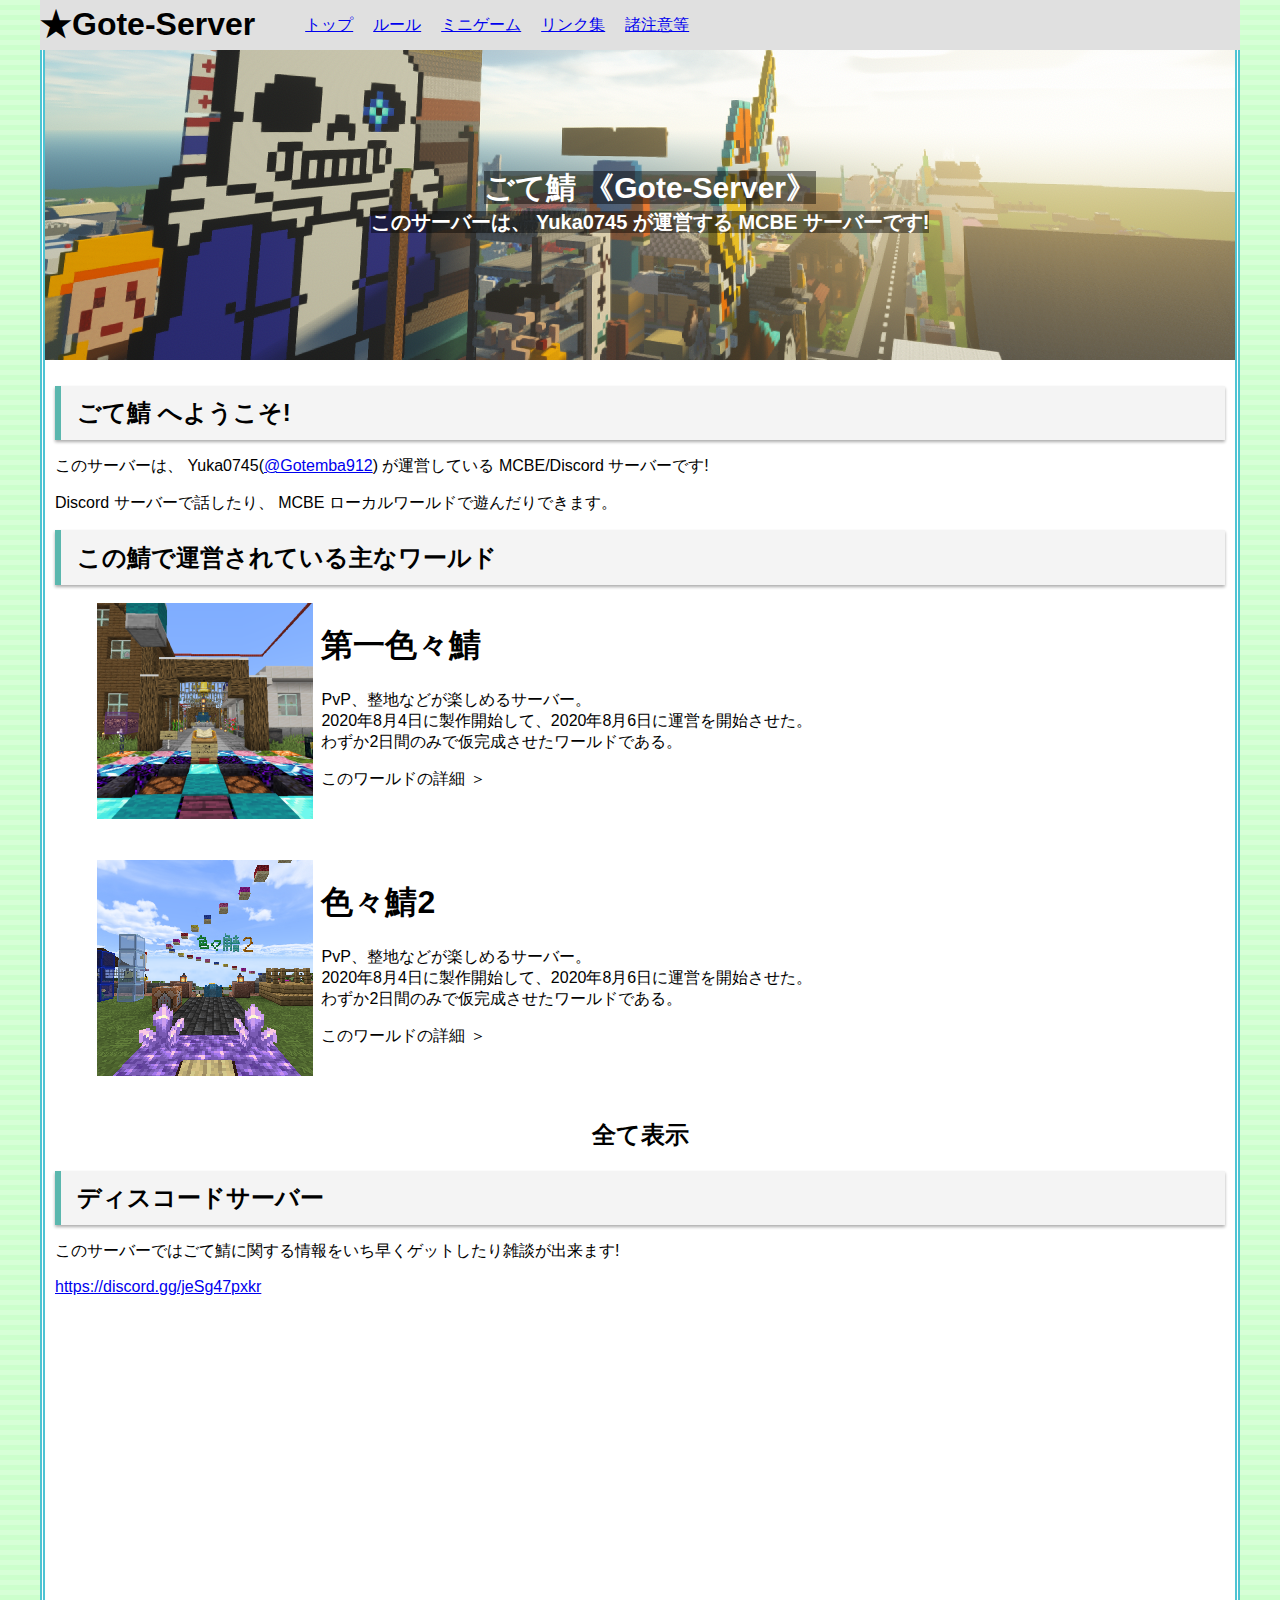
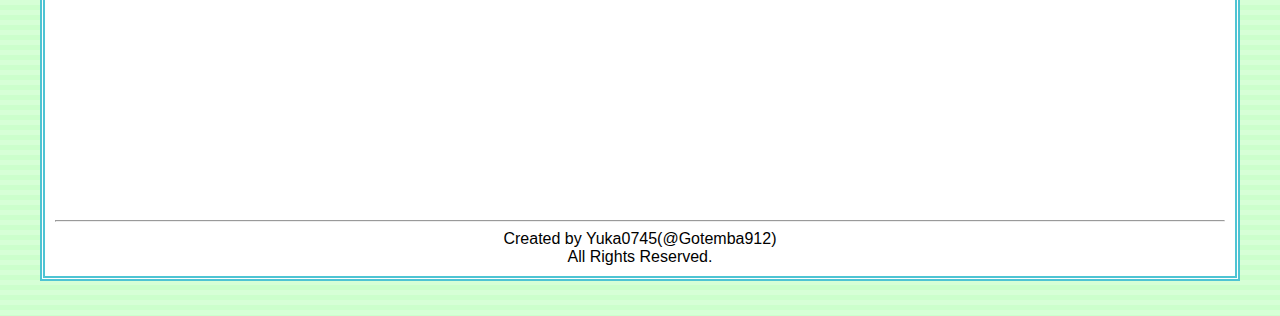
<file: index.html>
<html lang="ja">
    <head>
        <title>ごて鯖 公式</title>
        <link rel="stylesheet" type="text/css" href="https://gote-server.github.io/style.css">
        <link rel="icon" href="https://gotemba912.github.io/favicon.ico">
        <meta charset="utf-8"/>
        <meta name="Description" content="このサーバーは、 Murder Mystery などのミニゲームが楽しめる MCBE ワールドです!"/>
        <meta name="keywords" content="Yuka0745,御殿場,ごて鯖,Windows,Minecraft,BE,PE,MCBE,MCPE,マイクラ,マインクラフト,まいくら,まいんくらふと,minecraft,mcpe,mcbe"/>
        <meta name="theme-color" content="#42ce6c" />
        <meta property="og:description" content="このサーバーは、 Murder Mystery などのミニゲームが楽しめる MCBE ワールドです!"/>
        <meta property="og:site_name" content="ごて鯖" />
        <meta property="og:title" content="ごて鯖" />
        <meta name="viewport" content="width=device-width,initial-scale=1.0">
    </head>
    <body>
        <script src="https://gote-server.github.io/header.js"></script>
        <div id="main_content">
        <div style="height: 45px;"></div>
            <script src="https://gote-server.github.io/title.js"></script>
            <div class="contenten">
                <div class="box22">
                    <h2>ごて鯖 へようこそ!</h2>
                </div>
                <p>このサーバーは、 Yuka0745(<a href="https://twitter.com/gotemba912" target="_blank">@Gotemba912</a>) が運営している MCBE/Discord サーバーです!</p>
                <p>Discord サーバーで話したり、 MCBE ローカルワールドで遊んだりできます。</p>
                <div class="box22">
                    <h2>この鯖で運営されている主なワールド</h2>
                </div>
                <nav class="nav" style="padding-bottom: 5px;">
                    <ul class="menu-group2">
                        <li class="menu-item2"><img src="https://gote-server.github.io/images/ir1_1.png"></li>
                        <li class="menu-item2">
                            <div>
                                <h1>第一色々鯖</h1>
                                <p>PvP、整地などが楽しめるサーバー。<br>
                                2020年8月4日に製作開始して、2020年8月6日に運営を開始させた。<br>
                                わずか2日間のみで仮完成させたワールドである。</p>
                                <p>このワールドの詳細 ＞</p>
                            </div>
                        </li>
                    </ul>
                </nav>

                <nav class="nav" style="padding-bottom: 5px;">
                    <ul class="menu-group2">
                        <li class="menu-item2"><img src="https://gote-server.github.io/images/ir2_1.png"></li>
                        <li class="menu-item2">
                            <div>
                                <h1>色々鯖2</h1>
                                <p>PvP、整地などが楽しめるサーバー。<br>
                                2020年8月4日に製作開始して、2020年8月6日に運営を開始させた。<br>
                                わずか2日間のみで仮完成させたワールドである。</p>
                                <p>このワールドの詳細 ＞</p>
                            </div>
                        </li>
                    </ul>
                </nav>
                <h2 style="text-align: center;">
                    全て表示
                </h2>
                <div class="box22">
                    <h2>ディスコードサーバー</h2>
                </div>
                <p>このサーバーではごて鯖に関する情報をいち早くゲットしたり雑談が出来ます!</p>
                <p><a href="https://discord.gg/jeSg47pxkr" target="_blank">https://discord.gg/jeSg47pxkr</a></p>
                <div style="text-align: center;">
                    <iframe src="https://ptb.discord.com/widget?id=773425651918831626&theme=dark" width="350" height="500" allowtransparency="true" frameborder="0" sandbox="allow-popups allow-popups-to-escape-sandbox allow-same-origin allow-scripts"></iframe>
                </div>
                <script src="https://gote-server.github.io/footer.js"></script>
            </div>
        </div>
        <div style="height: 35px;"></div>
    </body>
</html>
</file>
